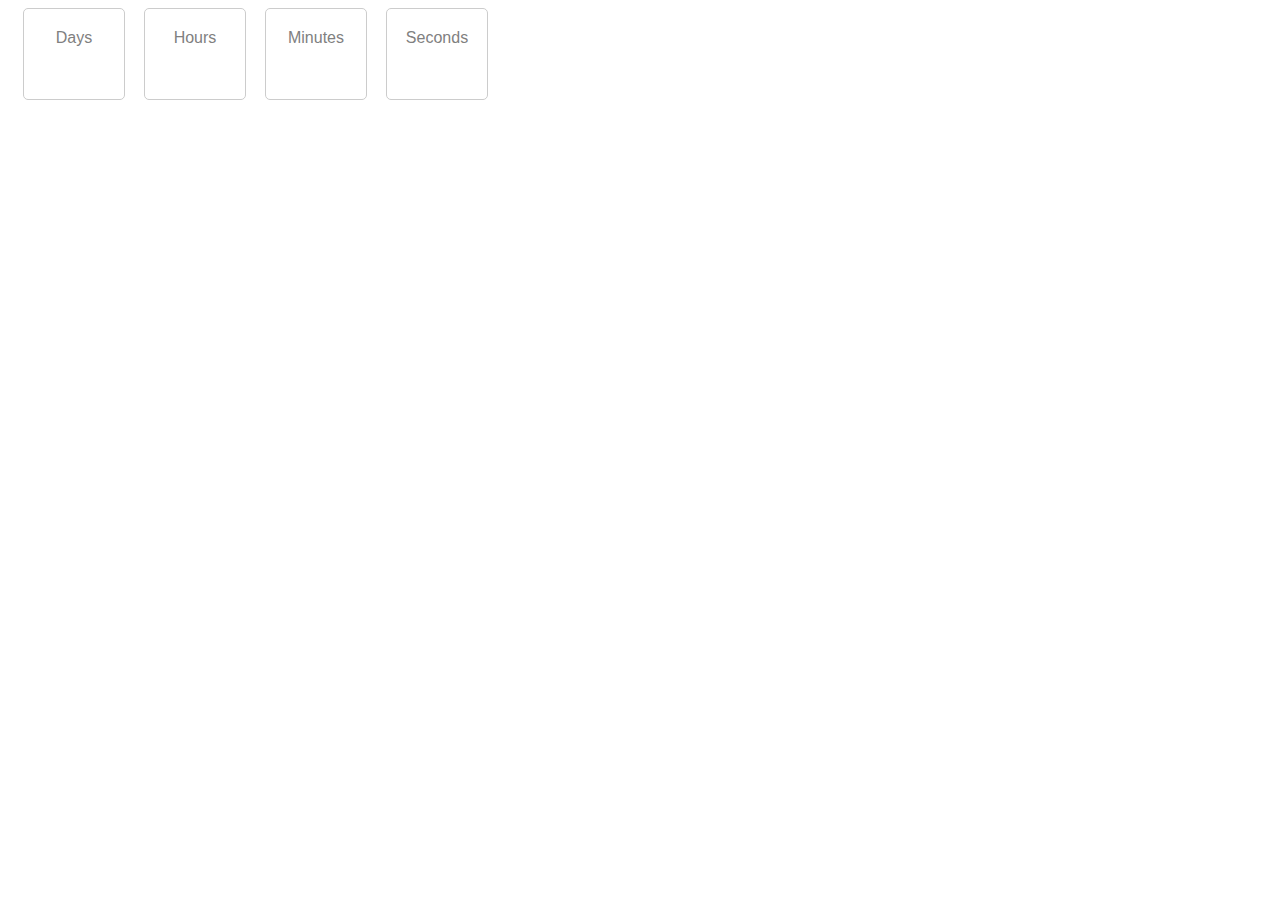
<file: counter/counter.html>
<html>
	<head>
		<link rel="stylesheet" type="text/css" href="style.css">
		<script type="text/javascript">
			var countDownDate = new Date("Sep 5, 2018 15:37:25").getTime();

			// Update the count down every 1 second
			var x = setInterval(function() {

				// Get todays date and time
				var now = new Date().getTime();

				// Find the distance between now an the count down date
				var distance = countDownDate - now;

				// Time calculations for days, hours, minutes and seconds
				var days = Math.floor(distance / (1000 * 60 * 60 * 24));
				var hours = Math.floor((distance % (1000 * 60 * 60 * 24)) / (1000 * 60 * 60));
				var minutes = Math.floor((distance % (1000 * 60 * 60)) / (1000 * 60));
				var seconds = Math.floor((distance % (1000 * 60)) / 1000);

				// Display the result in the element with id="demo"
				document.getElementById("days").innerHTML = days;
				document.getElementById("hours").innerHTML = hours;
				document.getElementById("minutes").innerHTML = minutes;
				document.getElementById("seconds").innerHTML = seconds;
		  	}, 1000);
		</script>
	</head>
	<body>
		<div class="block">
			<p id="days" class="number"></p>
			<p class="segment">Days</p>
		</div>
		<div class="block">
			<p id="hours" class="number"></p>
			<p class="segment">Hours</p>
		</div>
		<div class="block">
			<p id="minutes" class="number"></p>
			<p class="segment">Minutes</p>
		</div>
		<div class="block">
			<p id="seconds" class="number"></p>
			<p class="segment">Seconds</p>
		</div>
	</body>
</html>
</file>
<file: counter/style.css>
p {
	font-family: "arial";
}

.number {
	font-size: 30px;
	margin-bottom: 0;
	margin-top: 20;
}

.segment {
	color: grey;
	margin-top: 0;
}

.block {
  width: 100px;
  height: 90px;
  display: inline-block;
  border: 1px;
  border-style: groove;
  border-color:  #cccccc;
  border-radius: 5px;
  text-align: center;
  margin-left: 15px;
}​
</file>
